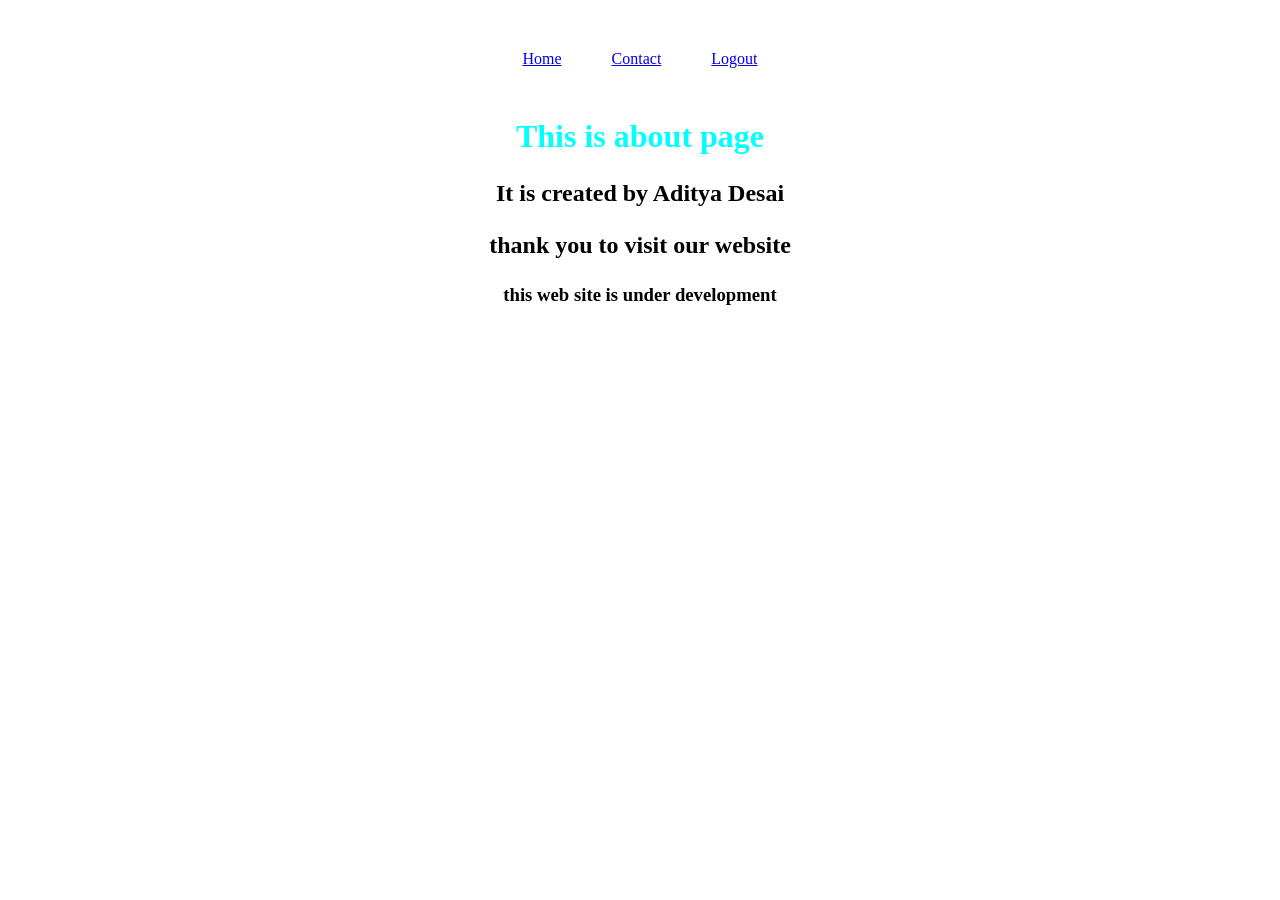
<file: optionabout.html>
<!DOCTYPE html>
<html lang="en">
<head>
    <meta charset="UTF-8">
    <meta name="viewport" content="width=device-width, initial-scale=1.0">
    <title>aboutoption</title>
    <link rel="stylesheet" href="optionaboutstyle.css">
</head>
<body>
    <ul>
    <li><a href="homepage.html">Home</a></li>
    <li><a href="optioncontact.html">Contact</a></li>
    <li><a href="index.html">Logout</a></li>
</ul>
    <h1>This is about page</h1>

    <h2>It is created by Aditya Desai </h2>
    <h2>thank you to visit our website</h2>
    <h3>this web site is under development </h3>
</body>

</html>
</file>
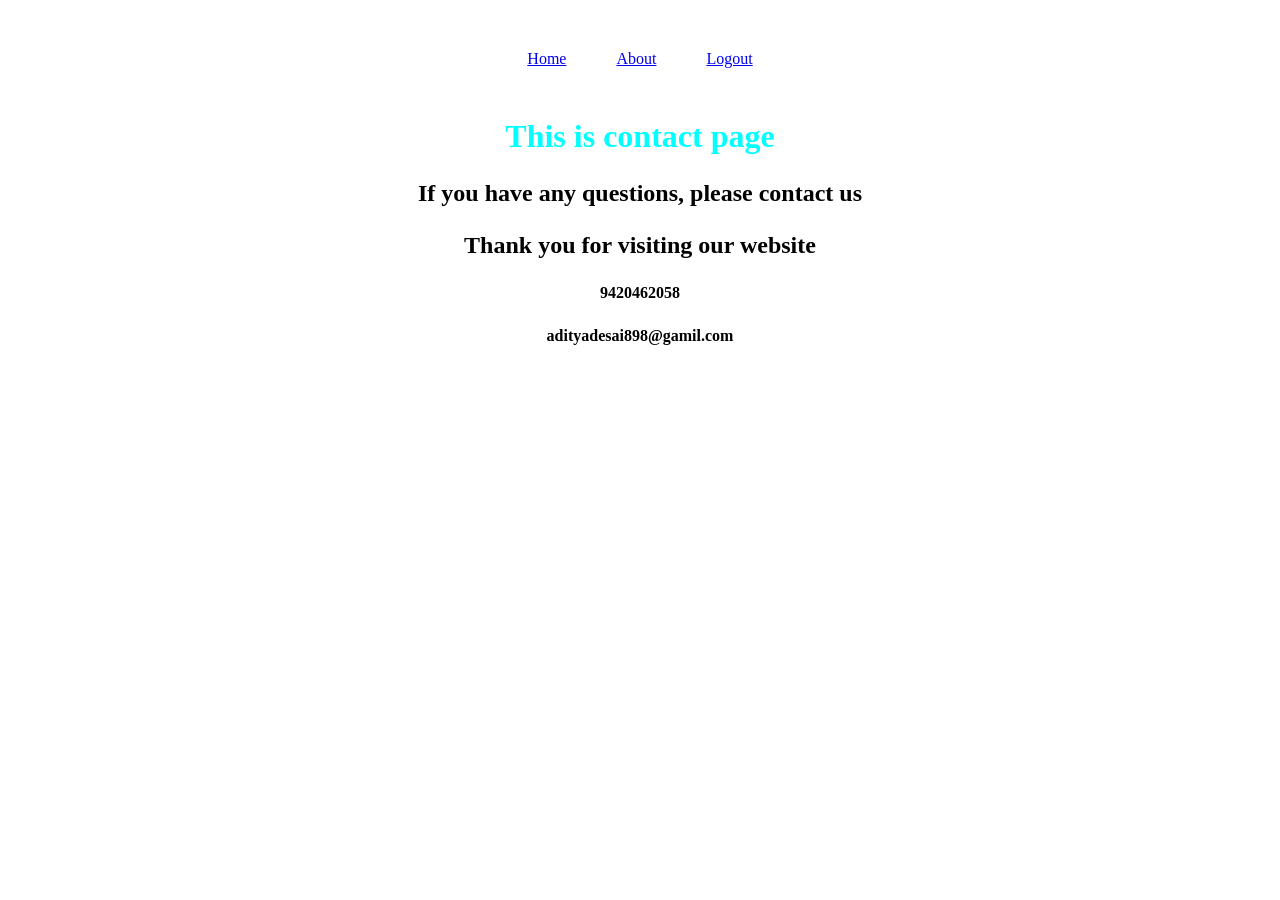
<file: optioncontact.html>
<!DOCTYPE html>
<html lang="en">
<head>
    <meta charset="UTF-8">
    <meta name="viewport" content="width=device-width, initial-scale=1.0">
    <title>Contact</title>
    <link rel="stylesheet" href="optioncontactstyle.css">
</head>
<body>
       <ul>
    <li><a href="homepage.html">Home</a></li>
    <li><a href="optionabout.html">About</a></li>
    <li><a href="index.html">Logout</a></li>
</ul>
    
    <h1>This is contact page</h1>
    <h2>If you have any questions, please contact us</h2>
    <h2>Thank you for visiting our website</h2>
    <h4>9420462058</h4>
    <h4>adityadesai898@gamil.com</h4>
</body>
</html>
</file>
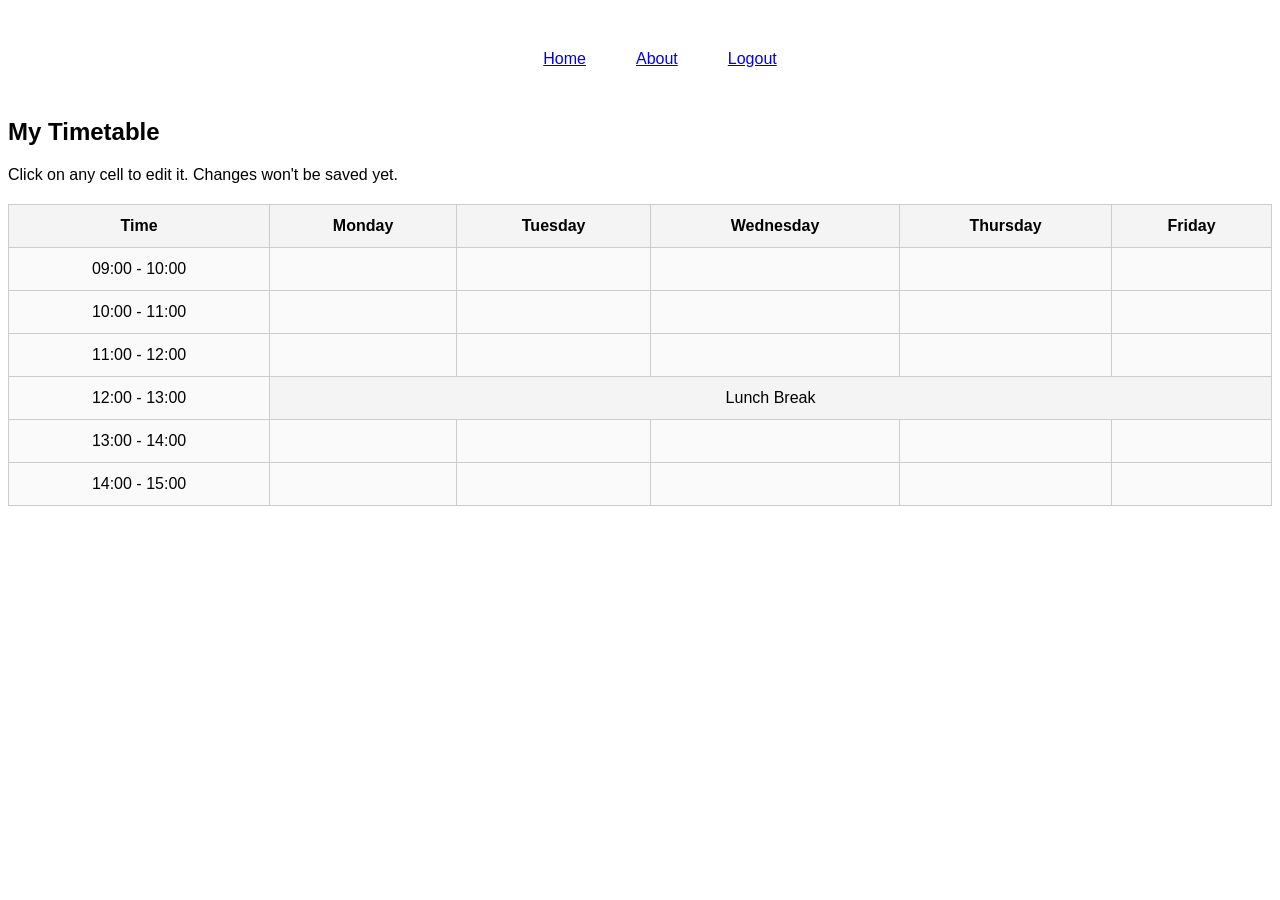
<file: optiongetstarted.html>
<!DOCTYPE html>
<html lang="en">

<head>
    <meta charset="UTF-8">
    <meta name="viewport" content="width=device-width, initial-scale=1.0">
    <title>Document</title>
    <link rel="stylesheet" href="optiongetstart.css">
</head>

<body>
    <ul>
        <li><a href="homepage.html">Home</a></li>
        <li><a href="optionabout.html">About</a></li>
        <li><a href="index.html">Logout</a></li>
    </ul>


    <h2>My Timetable</h2>
    <p>Click on any cell to edit it. Changes won't be saved yet.</p>
    <table class="timetable">
        <thead>
            <tr>
                <th>Time</th>
                <th>Monday</th>
                <th>Tuesday</th>
                <th>Wednesday</th>
                <th>Thursday</th>
                <th>Friday</th>
            </tr>
        </thead>
        <tbody>
            <tr>
                <td contenteditable="true">09:00 - 10:00</td>
                <td contenteditable="true"></td>
                <td contenteditable="true"></td>
                <td contenteditable="true"></td>
                <td contenteditable="true"></td>
                <td contenteditable="true"></td>
            </tr>
            <tr>
                <td contenteditable="true">10:00 - 11:00</td>
                <td contenteditable="true"></td>
                <td contenteditable="true"></td>
                <td contenteditable="true"></td>
                <td contenteditable="true"></td>
                <td contenteditable="true"></td>
            </tr>
            <tr>
                <td contenteditable="true">11:00 - 12:00</td>
                <td contenteditable="true"></td>
                <td contenteditable="true"></td>
                <td contenteditable="true"></td>
                <td contenteditable="true"></td>
                <td contenteditable="true"></td>
            </tr>
            <tr>
                <td contenteditable="true">12:00 - 13:00</td>
                <td contenteditable="true" colspan="5" style="background-color: #f4f4f4;">Lunch Break</td>
            </tr>
            <tr>
                <td contenteditable="true">13:00 - 14:00</td>
                <td contenteditable="true"></td>
                <td contenteditable="true"></td>
                <td contenteditable="true"></td>
                <td contenteditable="true"></td>
                <td contenteditable="true"></td>
            </tr>
            <tr>
                <td contenteditable="true">14:00 - 15:00</td>
                <td contenteditable="true"></td>
                <td contenteditable="true"></td>
                <td contenteditable="true"></td>
                <td contenteditable="true"></td>
                <td contenteditable="true"></td>
            </tr>
        </tbody>
    </table>
    
</body>

</html>
</file>
<file: optionaboutstyle.css>
*{
    margin: 0px;
    padding: 0px;
}


h1{
    color: aqua;
    display: flex;
    justify-content: center;
    align-items: center;
    margin: 25px;
}

h2{
    color: rgb(0, 0, 0);
    display: flex;
    justify-content: center;
    align-items: center;
    margin: 25px;
}

h3{
   
    color: rgb(0, 0, 0);
    display: flex;
    justify-content: center;
    align-items: center;
    margin: 25px;
    
}



body ul{
    display: flex;
    justify-content: center;
    align-items: center;
    margin: 25px;
    list-style: none;
    color: black;
    text-decoration: none;
    
}

body ul li{
    margin: 25px;
    
}
</file>
<file: optioncontactstyle.css>
*{
    margin: 0px;
    padding: 0px;
}


h1{
    color: aqua;
    display: flex;
    justify-content: center;
    align-items: center;
    margin: 25px;
}

h2{
    color: rgb(0, 0, 0);
    display: flex;
    justify-content: center;
    align-items: center;
    margin: 25px;
}

h3{
    color: rgb(0, 0, 0);
    display: flex;
    justify-content: center;
    align-items: center;
    margin: 25px;
}

h4{
    color: rgb(0, 0, 0);
    display: flex;
    justify-content: center;
    align-items: center;
    margin: 25px;
    font-weight: 700;
    text-decoration: solid;
}

body ul{
    display: flex;
    justify-content: center;
    align-items: center;
    margin: 25px;
    list-style: none;
    color: black;
    text-decoration: none;
    
}

body ul li{
    margin: 25px;
    
}
</file>
<file: optiongetstart.css>
body {
        font-family: sans-serif;
    }
    .timetable {
        width: 100%;
        border-collapse: collapse;
        margin-top: 20px;
    }
    .timetable th, .timetable td {
        border: 1px solid #ccc;
        padding: 12px;
        text-align: center;
    }
    .timetable th {
        background-color: #f4f4f4;
    }
    .timetable td[contenteditable="true"] {
        background-color: #fafafa;
        cursor: text;
        transition: background-color 0.2s;
    }
    .timetable td[contenteditable="true"]:focus {
        background-color: #fff;
        outline: 2px solid #007BFF;
        outline-offset: -2px;
    }

    ul{
    display: flex;
    justify-content: center;
    align-items: center;
    margin: 25px;
    list-style: none;
    color: black;
    text-decoration: none;
    
}

    ul li{
    margin: 25px;
    
    }
</file>
